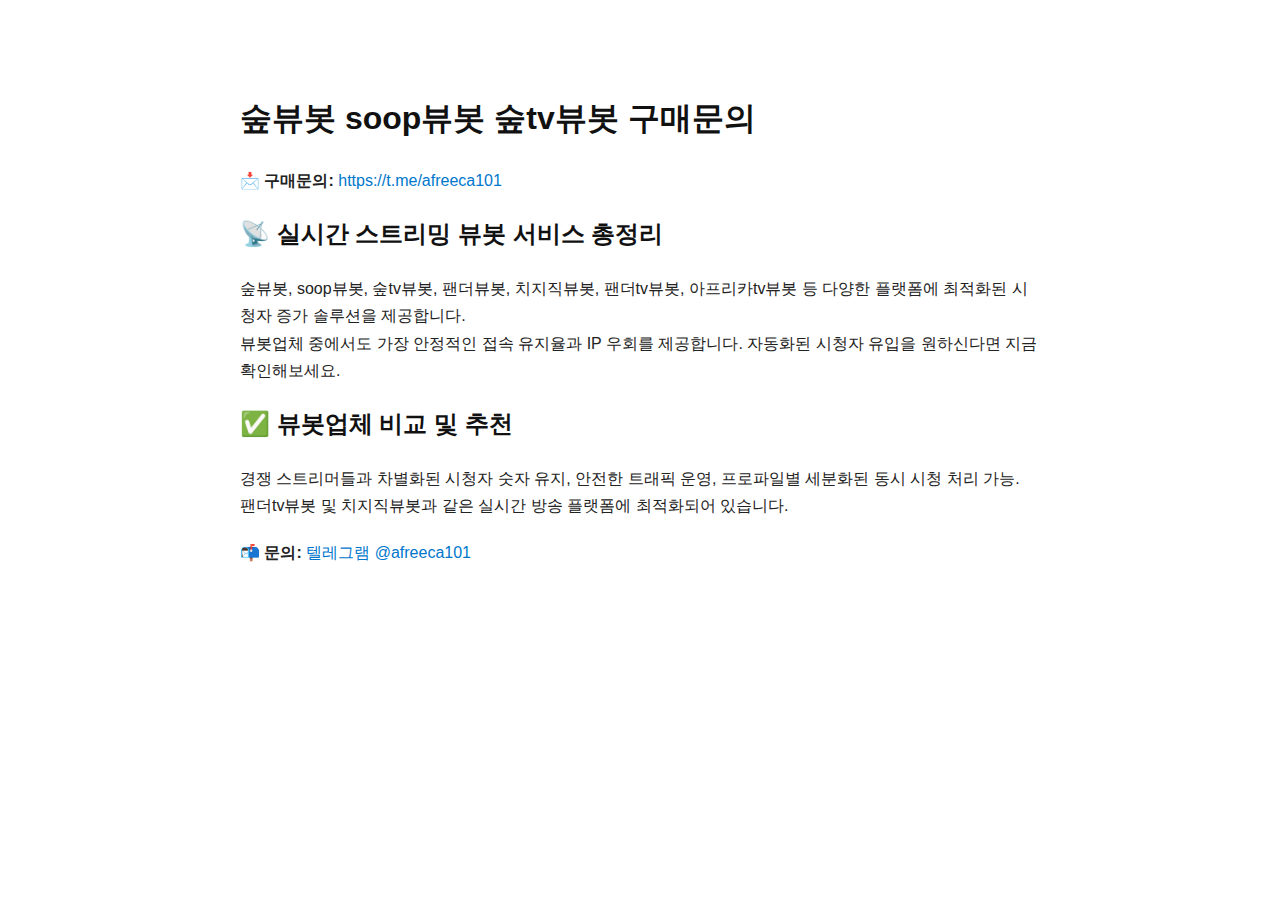
<file: index.html>
<!DOCTYPE html>
<html lang="ko">
<head>
  <meta charset="UTF-8">
  <meta name="robots" content="index,follow">
  <meta name="viewport" content="width=device-width, initial-scale=1.0">
  <title>숲뷰봇 soop뷰봇 숲tv뷰봇 구매문의</title>
  <meta name="description" content="숲뷰봇, soop뷰봇, 숲tv뷰봇, 팬더뷰봇, 치지직뷰봇, 팬더tv뷰봇, 아프리카tv뷰봇, 뷰봇업체, 시청자유입">

  <style>
    body {
      background-color: #ffffff;
      color: #222222;
      font-family: 'Segoe UI', Tahoma, Geneva, Verdana, sans-serif;
      line-height: 1.7;
      max-width: 800px;
      margin: 50px auto;
      padding: 20px;
    }
    h1, h2 {
      color: #111;
    }
    a {
      color: #0077cc;
      text-decoration: none;
    }
    a:hover {
      text-decoration: underline;
    }
    p {
      margin-bottom: 20px;
    }
  </style>
</head>
<body>
  <h1>숲뷰봇 soop뷰봇 숲tv뷰봇 구매문의</h1>
  <p>📩 <strong>구매문의:</strong> <a href="https://t.me/afreeca101" target="_blank">https://t.me/afreeca101</a></p>

  <h2>📡 실시간 스트리밍 뷰봇 서비스 총정리</h2>
  <p>
    숲뷰봇, soop뷰봇, 숲tv뷰봇, 팬더뷰봇, 치지직뷰봇, 팬더tv뷰봇, 아프리카tv뷰봇 등 다양한 플랫폼에 최적화된 시청자 증가 솔루션을 제공합니다.<br>
    뷰봇업체 중에서도 가장 안정적인 접속 유지율과 IP 우회를 제공합니다. 자동화된 시청자 유입을 원하신다면 지금 확인해보세요.
  </p>

  <h2>✅ 뷰봇업체 비교 및 추천</h2>
  <p>
    경쟁 스트리머들과 차별화된 시청자 숫자 유지, 안전한 트래픽 운영, 프로파일별 세분화된 동시 시청 처리 가능.<br>
    팬더tv뷰봇 및 치지직뷰봇과 같은 실시간 방송 플랫폼에 최적화되어 있습니다.
  </p>

  <p>📬 <strong>문의:</strong> <a href="https://t.me/afreeca101" target="_blank">텔레그램 @afreeca101</a></p>
</body>
</html>
</file>
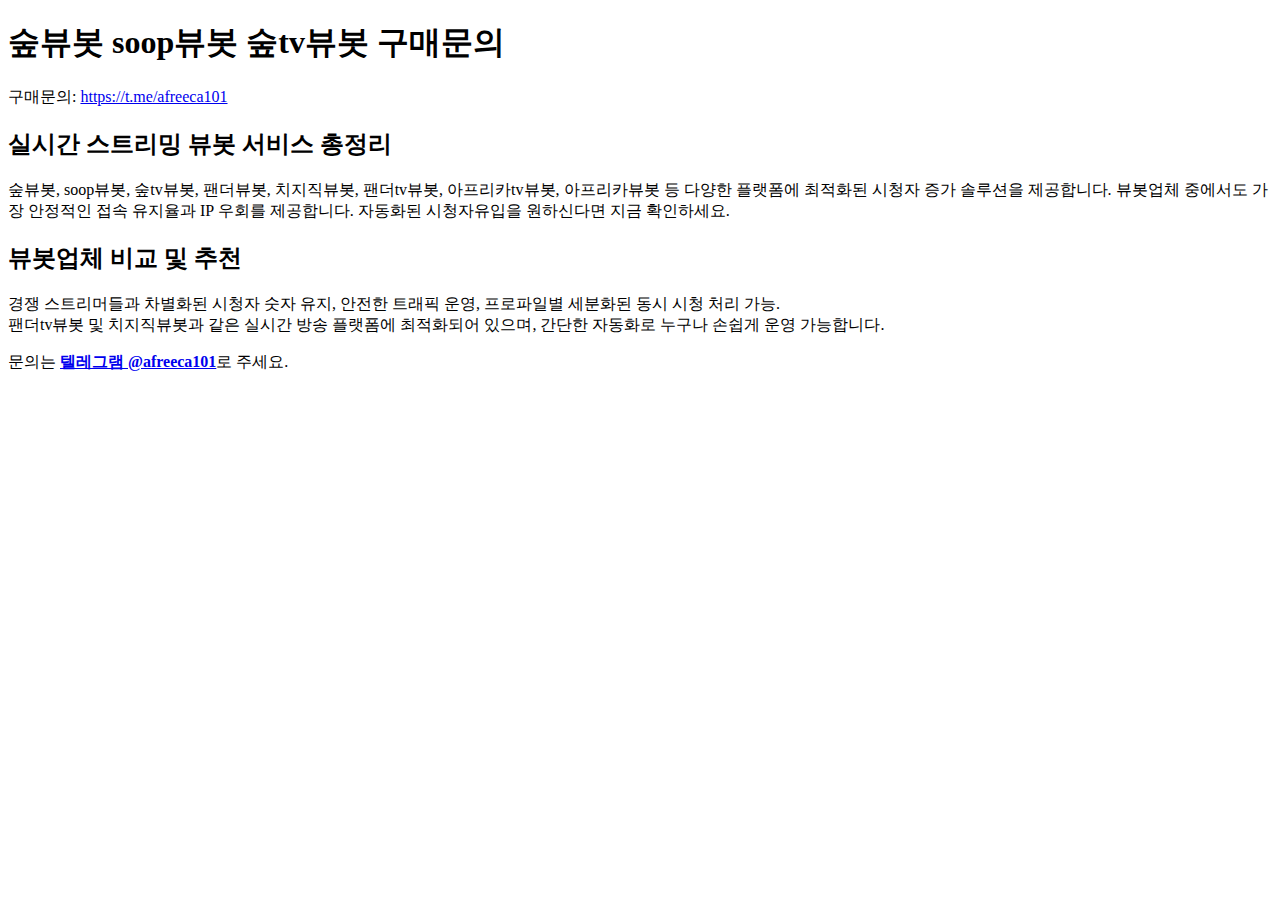
<file: soop.html>
<!DOCTYPE html>
<html lang="ko">
<head>
  <meta charset="UTF-8">
  <meta name="robots" content="index,follow">
  <meta name="viewport" content="width=device-width, initial-scale=1.0">
  <title>숲뷰봇 soop뷰봇 숲tv뷰봇 https://t.me/afreeca101 구매문의</title>
  <meta name="description" content="숲뷰봇, soop뷰봇, 숲tv뷰봇, 팬더뷰봇, 치지직뷰봇, 팬더tv뷰봇, 아프리카tv뷰봇, 뷰봇업체, 시청자유입">
</head>
<body>
  <h1>숲뷰봇 soop뷰봇 숲tv뷰봇 구매문의</h1>
  <p>구매문의: <a href="https://t.me/afreeca101">https://t.me/afreeca101</a></p>

  <h2>실시간 스트리밍 뷰봇 서비스 총정리</h2>
  <p>
    숲뷰봇, soop뷰봇, 숲tv뷰봇, 팬더뷰봇, 치지직뷰봇, 팬더tv뷰봇, 아프리카tv뷰봇, 아프리카뷰봇 등 다양한 플랫폼에 최적화된 시청자 증가 솔루션을 제공합니다.
    뷰봇업체 중에서도 가장 안정적인 접속 유지율과 IP 우회를 제공합니다. 자동화된 시청자유입을 원하신다면 지금 확인하세요.
  </p>

  <h2>뷰봇업체 비교 및 추천</h2>
  <p>
    경쟁 스트리머들과 차별화된 시청자 숫자 유지, 안전한 트래픽 운영, 프로파일별 세분화된 동시 시청 처리 가능.<br>
    팬더tv뷰봇 및 치지직뷰봇과 같은 실시간 방송 플랫폼에 최적화되어 있으며, 간단한 자동화로 누구나 손쉽게 운영 가능합니다.
  </p>

  <p>문의는 <strong><a href="https://t.me/afreeca101">텔레그램 @afreeca101</a></strong>로 주세요.</p>
</body>
</html>
</file>
